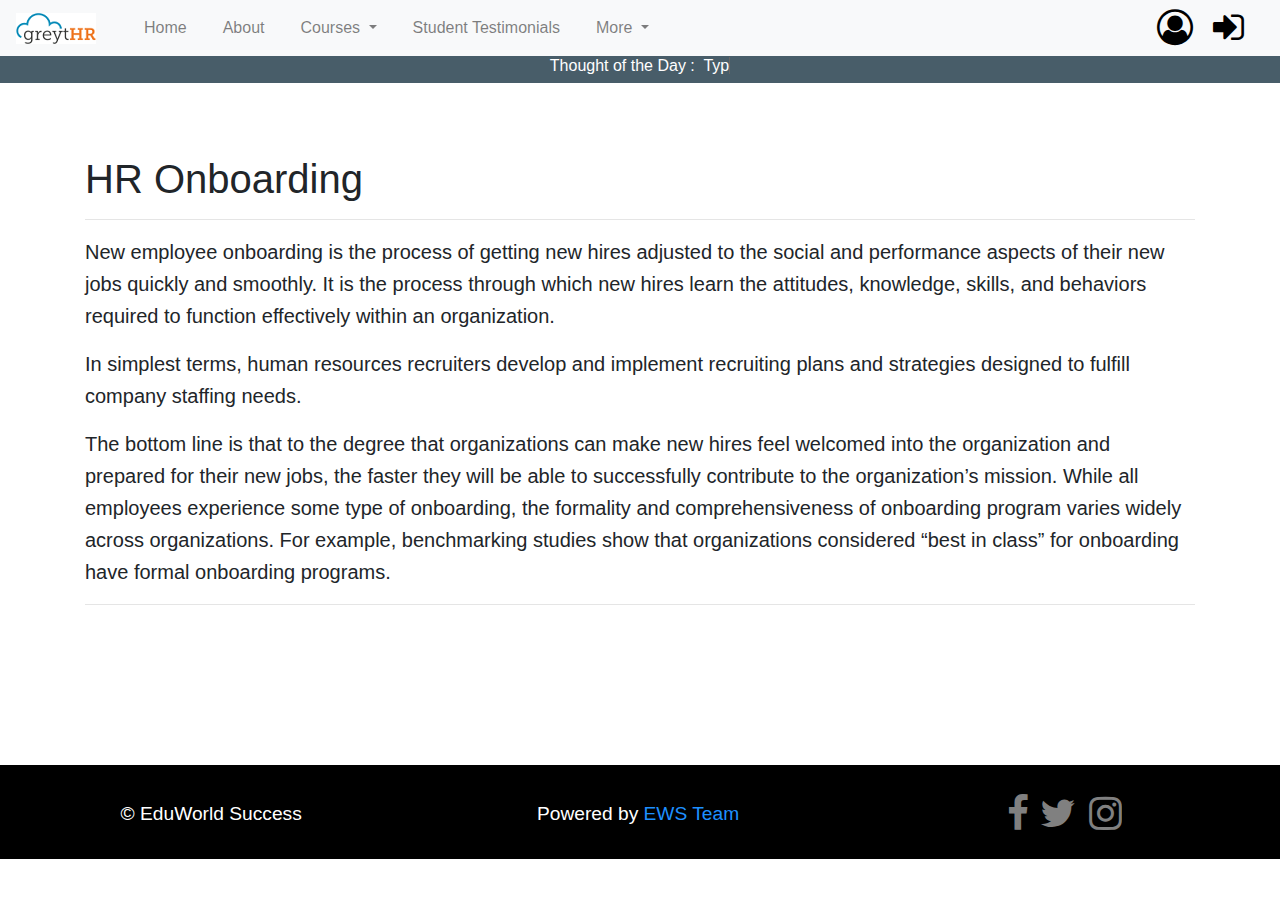
<file: pages/hr-onboarding.html>
<html lang="en">
<head>
  <title>HR Onboarding</title>
  <meta charset="utf-8">
  <meta name="viewport" content="width=device-width, initial-scale=1">
  <link rel="icon" href="../images/fav.png" type="image/png" sizes="16x16">
  <link rel="stylesheet" href="https://maxcdn.bootstrapcdn.com/bootstrap/4.1.3/css/bootstrap.min.css">
  <link rel="stylesheet" href="https://cdnjs.cloudflare.com/ajax/libs/font-awesome/4.7.0/css/font-awesome.min.css">
  <link href="https://fonts.googleapis.com/css?family=Raleway:400,500,500i,700,800i" rel="stylesheet">
  <link rel = "stylesheet" href = "../css/style.css">
</head>
<script src="https://ajax.googleapis.com/ajax/libs/jquery/3.3.1/jquery.min.js"></script>
<script src="https://cdnjs.cloudflare.com/ajax/libs/popper.js/1.14.3/umd/popper.min.js"></script>
<script src="https://maxcdn.bootstrapcdn.com/bootstrap/4.1.3/js/bootstrap.min.js"></script>
<script type="text/javascript">
$(document).ready(function () {
$('.navbar-light .dmenu').hover(function () {
        $(this).find('.sm-menu').first().stop(true, true).slideDown(150);
    }, function () {
        $(this).find('.sm-menu').first().stop(true, true).slideUp(105)
    });
});
</script>
<script type="text/javascript" src="../js/scroll.js"></script>

  <body>
  <div id = "#home"></div>
	<!-- Navbar -->
    <nav class="navbar navbar-expand-sm  navbar-light bg-light">
  <div class="navbar-header">
        <button class="navbar-toggler" type="button" data-toggle="collapse" data-target="#navbarTogglerDemo03" aria-controls="navbarTogglerDemo03" aria-expanded="false" aria-label="Toggle navigation">
          <span class="navbar-toggler-icon"></span>
        </button>
    <a class="pull-left" href="#home"><img src = "../images/logo-03.png" style = "padding-right:40px;"></a>
  </div>

        <div class="collapse navbar-collapse" id="navbarTogglerDemo03">
          <ul class="navbar-nav mr-auto mt-2 mt-lg-0">
            <li class="nav-item">
              <a class="nav-link" href="../index.html">Home <span class="sr-only">(current)</span></a>
            </li>
            <li class="nav-item">
              <a class="nav-link" href="#aboutus">About</a>
            </li>
            <li class="nav-item dropdown dmenu">
            <a class="nav-link dropdown-toggle" href="#courses" id="navbardrop" data-toggle="dropdown">
              Courses
            </a>
            <div class="dropdown-menu sm-menu">
              <a class="dropdown-item" href="../pages/hr-recruitment.html">HR Recruitment</a>
              <a class="dropdown-item" href="../pages/hr-onboarding.html">HR Onboarding</a>
              <a class="dropdown-item" href="../pages/payroll-processing.html">Payroll Processing</a>
            </div>
          </li>
          <li class="nav-item">
            <a class="nav-link" href="../pages/student-testimonials.html">Student Testimonials</a>
          </li>
           <li class="nav-item dropdown dmenu">
            <a class="nav-link dropdown-toggle" href="#" id="navbardrop" data-toggle="dropdown">
              More
            </a>
            <div class="dropdown-menu sm-menu">
              <a class="dropdown-item" href="#">Downloads</a>
              <a class="dropdown-item" href="#team">Our Core Team</a>
            </div>
          </li>
      </ul>
      <ul class="nav navbar-nav navbar-right">
      <li><a href="../pages/sign-up.html"><i class="fa fa-user-circle-o" style="font-size:36px"></i></a></li>
      <li><a href="../pages/login.html"><i class="fa fa-sign-in" style="font-size:36px"></i></a></li>
          </ul>
        </div>
      </nav>
      <!--END Navbar -->
	  <div class = "spacer">
	  &nbsp;
	  </div>
<!-- Marquee Text -->	  
<script type="text/javascript" src="../js/rotate.js"></script>
<div class="marquee-bar">
	<center>               
		<h2 class="promo-text-v2 color-light cd-headline letters type " style="font-size:16px;">
    Thought of the Day :&nbsp;
      <span class="cd-words-wrapper">
                <span
     class="txt-rotate"
     data-period="2000"
     data-rotate='[ "Type thought here!" ]'></span>
      </span>
    </h2>
	</center>
</div>
<br><br><br>
<!-- Content -->
<div class = "container">
<h1>HR Onboarding</h1>
<hr>
<h5 >
<p>New employee onboarding is the process of getting new hires adjusted to the social and performance aspects of their new jobs quickly and smoothly. It is the process through which new hires learn the attitudes, knowledge, skills, and behaviors required to function effectively within an organization.</p>
<p>In simplest terms, human resources recruiters develop and implement recruiting plans and strategies designed to fulfill company staffing needs.</p>
<p> The bottom line is that to the degree that organizations can make new hires feel welcomed into the organization and prepared for their new jobs, the faster they will be able to successfully contribute to the organization’s mission. While all employees experience some type of onboarding, the formality and comprehensiveness of onboarding program varies widely across organizations. For example, benchmarking studies show that organizations considered “best in class” for onboarding have formal onboarding programs.</p>
</h5>
<hr>
<br>
</div>

<br><br><br><br><br>

<!--Footer -->
<div class = "footer">
	<div class = "left-footer">
		<br>
				<center>
					<p style="color:#fff;">
					 &copy; EduWorld Success 
				</p>
				</center>
	</div>
	<div class="middle-footer">
		<center>
		<br>	
		<p style="color:#fff;">
			Powered by <a href = "#team" style = "color:dodgerblue;">EWS Team</a>
		</p>
	</center>
	</div>
	<div class = "right-footer">
        <div>
            	<br>
            	<center>
                <a href="https://www.facebook.com/"><i id="social-fb" class="fa fa-facebook fa-3x social"></i></a>
	            <a href="https://twitter.com/"><i id="social-tw" class="fa fa-twitter fa-3x social"></i></a>
	            <a href="https://instagram.com/"><i id="social-ig" class="fa fa-instagram fa-3x social"></i></a>
	            </center>        
		</div>
	</div>
</div>
<div class="footerr">
</div>


</body>
</html>
</file>
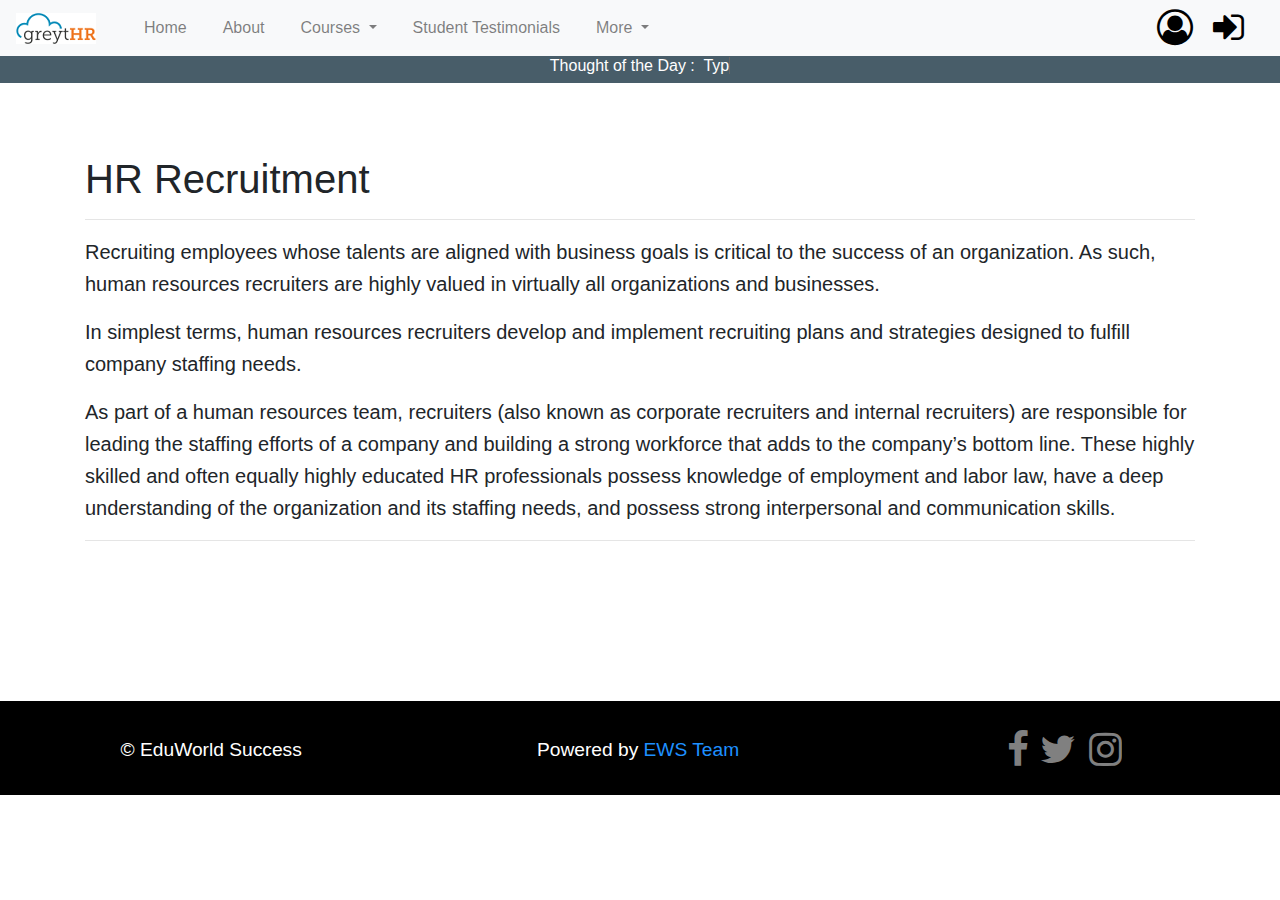
<file: pages/hr-recruitment.html>
<html lang="en">
<head>
  <title>HR Recruitment</title>
  <meta charset="utf-8">
  <meta name="viewport" content="width=device-width, initial-scale=1">
  <link rel="icon" href="../images/fav.png" type="image/png" sizes="16x16">
  <link rel="stylesheet" href="https://maxcdn.bootstrapcdn.com/bootstrap/4.1.3/css/bootstrap.min.css">
  <link rel="stylesheet" href="https://cdnjs.cloudflare.com/ajax/libs/font-awesome/4.7.0/css/font-awesome.min.css">
  <link href="https://fonts.googleapis.com/css?family=Raleway:400,500,500i,700,800i" rel="stylesheet">
  <link rel = "stylesheet" href = "../css/style.css">
</head>
<script src="https://ajax.googleapis.com/ajax/libs/jquery/3.3.1/jquery.min.js"></script>
<script src="https://cdnjs.cloudflare.com/ajax/libs/popper.js/1.14.3/umd/popper.min.js"></script>
<script src="https://maxcdn.bootstrapcdn.com/bootstrap/4.1.3/js/bootstrap.min.js"></script>
<script type="text/javascript">
$(document).ready(function () {
$('.navbar-light .dmenu').hover(function () {
        $(this).find('.sm-menu').first().stop(true, true).slideDown(150);
    }, function () {
        $(this).find('.sm-menu').first().stop(true, true).slideUp(105)
    });
});
</script>
<script type="text/javascript" src="../js/scroll.js"></script>

  <body>
  <div id = "#home"></div>
	<!-- Navbar -->
    <nav class="navbar navbar-expand-sm  navbar-light bg-light">
  <div class="navbar-header">
        <button class="navbar-toggler" type="button" data-toggle="collapse" data-target="#navbarTogglerDemo03" aria-controls="navbarTogglerDemo03" aria-expanded="false" aria-label="Toggle navigation">
          <span class="navbar-toggler-icon"></span>
        </button>
    <a class="pull-left" href="#home"><img src = "../images/logo-03.png" style = "padding-right:40px;"></a>
  </div>

        <div class="collapse navbar-collapse" id="navbarTogglerDemo03">
          <ul class="navbar-nav mr-auto mt-2 mt-lg-0">
            <li class="nav-item">
              <a class="nav-link" href="../index.html">Home <span class="sr-only">(current)</span></a>
            </li>
            <li class="nav-item">
              <a class="nav-link" href="#aboutus">About</a>
            </li>
            <li class="nav-item dropdown dmenu">
            <a class="nav-link dropdown-toggle" href="#courses" id="navbardrop" data-toggle="dropdown">
              Courses
            </a>
            <div class="dropdown-menu sm-menu">
              <a class="dropdown-item" href="../pages/hr-recruitment.html">HR Recruitment</a>
              <a class="dropdown-item" href="../pages/hr-onboarding.html">HR Onboarding</a>
              <a class="dropdown-item" href="../pages/payroll-processing.html">Payroll Processing</a>
            </div>
          </li>
          <li class="nav-item">
            <a class="nav-link" href="../pages/student-testimonials.html">Student Testimonials</a>
          </li>
           <li class="nav-item dropdown dmenu">
            <a class="nav-link dropdown-toggle" href="#" id="navbardrop" data-toggle="dropdown">
              More
            </a>
            <div class="dropdown-menu sm-menu">
              <a class="dropdown-item" href="#">Downloads</a>
              <a class="dropdown-item" href="#team">Our Core Team</a>
            </div>
          </li>
      </ul>
      <ul class="nav navbar-nav navbar-right">
      <li><a href="../pages/sign-up.html"><i class="fa fa-user-circle-o" style="font-size:36px"></i></a></li>
      <li><a href="../pages/login.html"><i class="fa fa-sign-in" style="font-size:36px"></i></a></li>
          </ul>
        </div>
      </nav>
      <!--END Navbar -->
	  <div class = "spacer">
	  &nbsp;
	  </div>
<!-- Marquee Text -->	  
<script type="text/javascript" src="../js/rotate.js"></script>
<div class="marquee-bar">
	<center>               
		<h2 class="promo-text-v2 color-light cd-headline letters type " style="font-size:16px;">
    Thought of the Day :&nbsp;
      <span class="cd-words-wrapper">
                <span
     class="txt-rotate"
     data-period="2000"
     data-rotate='[ "Type thought here!" ]'></span>
      </span>
    </h2>
	</center>
</div>
<br><br><br>
<!-- Content -->
<div class = "container">
<h1>HR Recruitment</h1>
<hr>
<h5>
<p>Recruiting employees whose talents are aligned with business goals is critical to the success of an organization. As such, human resources recruiters are highly valued in virtually all organizations and businesses.</p>
<p>In simplest terms, human resources recruiters develop and implement recruiting plans and strategies designed to fulfill company staffing needs.</p>
<p>As part of a human resources team, recruiters (also known as corporate recruiters and internal recruiters) are responsible for leading the staffing efforts of a company and building a strong workforce that adds to the company’s bottom line. These highly skilled and often equally highly educated HR professionals possess knowledge of employment and labor law, have a deep understanding of the organization and its staffing needs, and possess strong interpersonal and communication skills.</p>
</h5>
<hr>
<br>
</div>

<br><br><br><br><br>

<!--Footer -->
<div class = "footer">
	<div class = "left-footer">
		<br>
				<center>
					<p style="color:#fff;">
					 &copy; EduWorld Success 
				</p>
				</center>
	</div>
	<div class="middle-footer">
		<center>
		<br>	
		<p style="color:#fff;">
			Powered by <a href = "#team" style = "color:dodgerblue;">EWS Team</a>
		</p>
	</center>
	</div>
	<div class = "right-footer">
        <div>
            	<br>
            	<center>
                <a href="https://www.facebook.com/"><i id="social-fb" class="fa fa-facebook fa-3x social"></i></a>
	            <a href="https://twitter.com/"><i id="social-tw" class="fa fa-twitter fa-3x social"></i></a>
	            <a href="https://instagram.com/"><i id="social-ig" class="fa fa-instagram fa-3x social"></i></a>
	            </center>        
		</div>
	</div>
</div>
<div class="footerr">
</div>


</body>
</html>
</file>
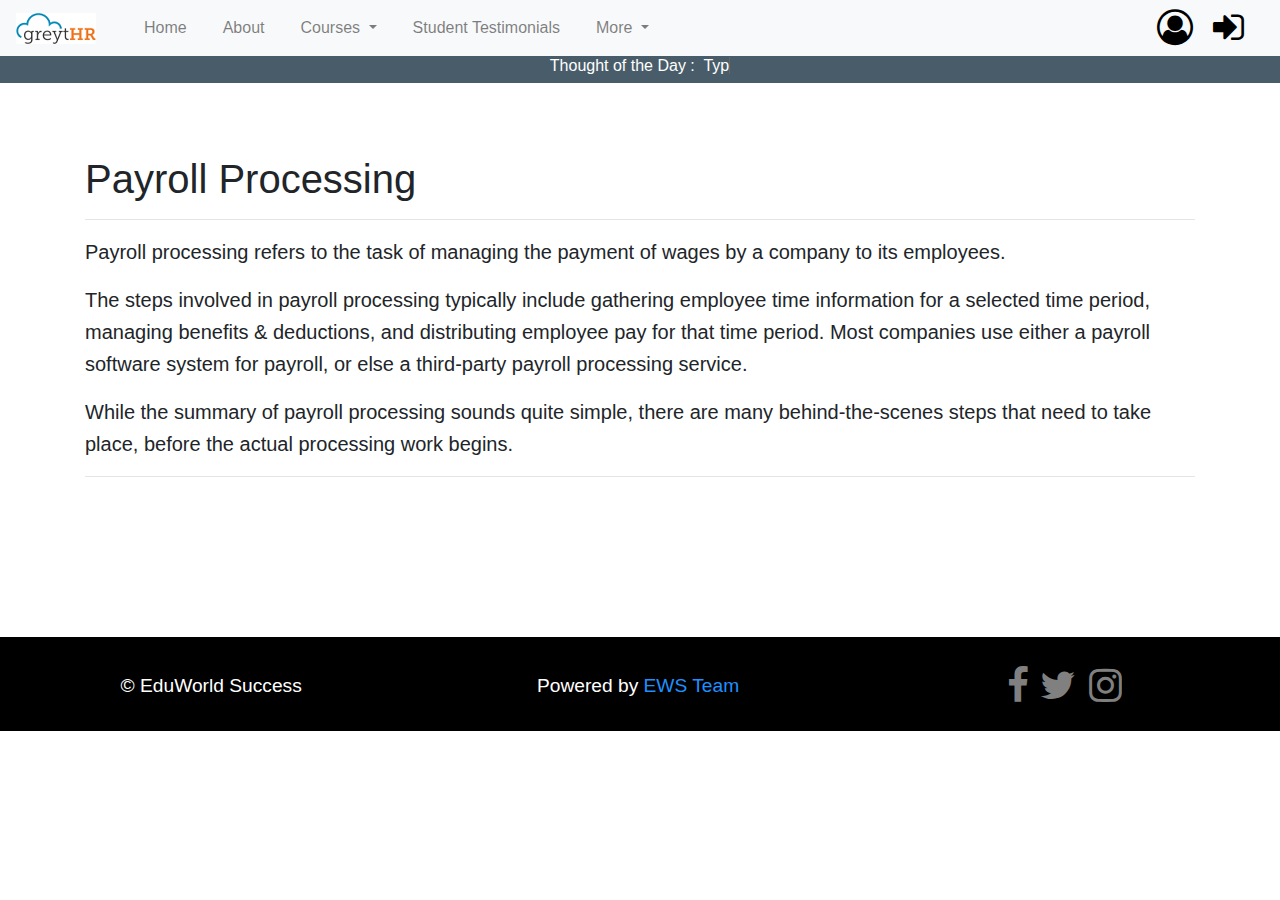
<file: pages/payroll-processing.html>
<html lang="en">
<head>
  <title>Payroll Processing</title>
  <meta charset="utf-8">
  <meta name="viewport" content="width=device-width, initial-scale=1">
  <link rel="icon" href="../images/fav.png" type="image/png" sizes="16x16">
  <link rel="stylesheet" href="https://maxcdn.bootstrapcdn.com/bootstrap/4.1.3/css/bootstrap.min.css">
  <link rel="stylesheet" href="https://cdnjs.cloudflare.com/ajax/libs/font-awesome/4.7.0/css/font-awesome.min.css">
  <link href="https://fonts.googleapis.com/css?family=Raleway:400,500,500i,700,800i" rel="stylesheet">
  <link rel = "stylesheet" href = "../css/style.css">
</head>
<script src="https://ajax.googleapis.com/ajax/libs/jquery/3.3.1/jquery.min.js"></script>
<script src="https://cdnjs.cloudflare.com/ajax/libs/popper.js/1.14.3/umd/popper.min.js"></script>
<script src="https://maxcdn.bootstrapcdn.com/bootstrap/4.1.3/js/bootstrap.min.js"></script>
<script type="text/javascript">
$(document).ready(function () {
$('.navbar-light .dmenu').hover(function () {
        $(this).find('.sm-menu').first().stop(true, true).slideDown(150);
    }, function () {
        $(this).find('.sm-menu').first().stop(true, true).slideUp(105)
    });
});
</script>
<script type="text/javascript" src="../js/scroll.js"></script>

  <body>
  <div id = "#home"></div>
	<!-- Navbar -->
    <nav class="navbar navbar-expand-sm  navbar-light bg-light">
  <div class="navbar-header">
        <button class="navbar-toggler" type="button" data-toggle="collapse" data-target="#navbarTogglerDemo03" aria-controls="navbarTogglerDemo03" aria-expanded="false" aria-label="Toggle navigation">
          <span class="navbar-toggler-icon"></span>
        </button>
    <a class="pull-left" href="#home"><img src = "../images/logo-03.png" style = "padding-right:40px;"></a>
  </div>

        <div class="collapse navbar-collapse" id="navbarTogglerDemo03">
          <ul class="navbar-nav mr-auto mt-2 mt-lg-0">
            <li class="nav-item">
              <a class="nav-link" href="../index.html">Home <span class="sr-only">(current)</span></a>
            </li>
            <li class="nav-item">
              <a class="nav-link" href="#aboutus">About</a>
            </li>
            <li class="nav-item dropdown dmenu">
            <a class="nav-link dropdown-toggle" href="#courses" id="navbardrop" data-toggle="dropdown">
              Courses
            </a>
            <div class="dropdown-menu sm-menu">
              <a class="dropdown-item" href="../pages/hr-recruitment.html">HR Recruitment</a>
              <a class="dropdown-item" href="../pages/hr-onboarding.html">HR Onboarding</a>
              <a class="dropdown-item" href="../pages/payroll-processing.html">Payroll Processing</a>
            </div>
          </li>
          <li class="nav-item">
            <a class="nav-link" href="../pages/student-testimonials.html">Student Testimonials</a>
          </li>
           <li class="nav-item dropdown dmenu">
            <a class="nav-link dropdown-toggle" href="#" id="navbardrop" data-toggle="dropdown">
              More
            </a>
            <div class="dropdown-menu sm-menu">
              <a class="dropdown-item" href="#">Downloads</a>
              <a class="dropdown-item" href="#team">Our Core Team</a>
            </div>
          </li>
      </ul>
      <ul class="nav navbar-nav navbar-right">
      <li><a href="../pages/sign-up.html"><i class="fa fa-user-circle-o" style="font-size:36px"></i></a></li>
      <li><a href="../pages/login.html"><i class="fa fa-sign-in" style="font-size:36px"></i></a></li>
          </ul>
        </div>
      </nav>
      <!--END Navbar -->
	  <div class = "spacer">
	  &nbsp;
	  </div>
<!-- Marquee Text -->	  
<script type="text/javascript" src="../js/rotate.js"></script>
<div class="marquee-bar">
	<center>               
		<h2 class="promo-text-v2 color-light cd-headline letters type " style="font-size:16px;">
    Thought of the Day :&nbsp;
      <span class="cd-words-wrapper">
                <span
     class="txt-rotate"
     data-period="2000"
     data-rotate='[ "Type thought here!" ]'></span>
      </span>
    </h2>
	</center>
</div>
<br><br><br>
<!-- Content -->
<div class = "container">
<h1>Payroll Processing</h1>
<hr>
<h5 >
<p>Payroll processing refers to the task of managing the payment of wages by a company to its employees.</p>
<p>The steps involved in payroll processing typically include gathering employee time information for a selected time period, managing benefits & deductions, and distributing employee pay for that time period. Most companies use either a payroll software system for payroll, or else a third-party payroll processing service.</p>
<p>While the summary of payroll processing sounds quite simple, there are many behind-the-scenes steps that need to take place, before the actual processing work begins.</p>
 </h5>
<hr>
<br>
</div>

<br><br><br><br><br>

<!--Footer -->
<div class = "footer">
	<div class = "left-footer">
		<br>
				<center>
					<p style="color:#fff;">
					 &copy; EduWorld Success 
				</p>
				</center>
	</div>
	<div class="middle-footer">
		<center>
		<br>	
		<p style="color:#fff;">
			Powered by <a href = "#team" style = "color:dodgerblue;">EWS Team</a>
		</p>
	</center>
	</div>
	<div class = "right-footer">
        <div>
            	<br>
            	<center>
                <a href="https://www.facebook.com/"><i id="social-fb" class="fa fa-facebook fa-3x social"></i></a>
	            <a href="https://twitter.com/"><i id="social-tw" class="fa fa-twitter fa-3x social"></i></a>
	            <a href="https://instagram.com/"><i id="social-ig" class="fa fa-instagram fa-3x social"></i></a>
	            </center>        
		</div>
	</div>
</div>
<div class="footerr">
</div>


</body>
</html>
</file>
<file: css/style.css>
.navbar
{
	position:fixed;
	width:100%;
	z-index:1;
}

.social-part .fa{
    padding-right:20px;
}
ul li a{
    margin-right: 20px;
}

.login-part
{
	float:right;
}

.login-part-2
{
	float:right;
}

/*Intro Section*/
.intro
{
    display: table;
  width: 100%;
  height:500px;
  background: url(../images/ss1.jpg) no-repeat center center;
  -webkit-background-size: cover;
  -moz-background-size: cover;
  background-size: cover;
  -o-background-size: cover;
}
.intro-text
{
  width:50%;
  height:100%;
  padding-left: 30px;

}

.intro-text
{
  font-size: 60px;
  font-weight: 600;
  font-family: 'Open Sans', sans-serif;
  color:#fff;
  vertical-align: middle;
  display: table-cell;
  }

/*END Intro Section*/

.fa-facebook
{
	color:grey;
}

.fa-twitter
{
	color:grey;
}

.fa-instagram
{
	color:grey;
}

.fa-sign-in
{
	color:#000;
}

.fa-user-circle-o
{
	color:#000;
}

.marquee-bar
{
  height:3vh;
  width:100%;
  background-color:#485d69;
  color: #fff;
  padding:0;
  border-bottom: 0px solid white;
}

p
{
	line-height:1.6;
}

.column {
  float: left;
  width: 25%;
  padding: 20px;
}

.row::after {
  content: "";
  clear: both;
  display: table;
}
/*HOver on avatar to visit linked begin */
.container-fade {
  position: relative;
  
}

.image {
  opacity: 1;
  display: block;
  width: 100%;
  height: auto;
  transition: .5s ease;
  backface-visibility: hidden;
}

.middle {
  transition: .5s ease;
  opacity: 0;
  position: absolute;
  top: 50%;
  left: 50%;
  transform: translate(-50%, -50%);
  -ms-transform: translate(-50%, -50%);
  text-align: center;
}

.container-fade:hover .image {
  opacity: 0.3;
}

.container-fade:hover .middle {
  opacity: 1;
}

.text {
  background-color: #008cc9;
  border-radius: 2px;
  color: white;
  font-size: 16px;
  padding: 5px 5px;
}
/*HOver on avatar to visit linked END */



.footer
{
	width:100%;
	height:90px;
	background:#000;
	border: 0px;
	margin:0;
	padding:0;
}

.footerr
{
  width:100%;
  background:#000;
  border: 0px;
  border-collapse: collapse;
  margin:0;
  padding:0;
  height:4px;
}

div.left-footer
{
	display:inline-block;
	width:33%;
  height:100%;
  font-size:120%;
	overflow:hidden;
  padding-top: 5px;
}

div.middle-footer
{
  width:33%;
  display:inline-block;
  overflow:hidden;
  height:100%;
  font-size:120%;
  padding-top: 5px;
}

div.right-footer
{
	display:inline-block;
	width:33%;
  height:100%; 
	overflow:hidden;
}

/*Social icons footer begin */
.social:hover {
     -webkit-transform: scale(1.1);
     -moz-transform: scale(1.1);
     -o-transform: scale(1.1);
 }
 .social {
     -webkit-transform: scale(0.8);
     /* Browser Variations: */
     
     -moz-transform: scale(0.8);
     -o-transform: scale(0.8);
     -webkit-transition-duration: 0.5s;
     -moz-transition-duration: 0.5s;
     -o-transition-duration: 0.5s;
 }

/*
    Multicoloured Hover Variations
*/
 
 #social-fb:hover {
     color: #3B5998;
 }
 #social-tw:hover {
     color: #4099FF;
 }
 #social-ig:hover {
     color: #d34836;
 }

.spacer
{
	width: 100%;
    height: 56px;
}

.content {
    padding-top: 30px;
}

/* Testimonials */
.testimonials blockquote {
    background: #f8f8f8 none repeat scroll 0 0;
    border: medium none;
    color: #666;
    display: block;
    font-size: 14px;
    line-height: 20px;
    padding: 15px;
    position: relative;
}
.testimonials blockquote::before {
    width: 0; 
    height: 0;
	right: 0;
	bottom: 0;
	content: " "; 
	display: block; 
	position: absolute;
    border-bottom: 20px solid #fff;    
	border-right: 0 solid transparent;
	border-left: 15px solid transparent;
	border-left-style: inset; /*FF fixes*/
	border-bottom-style: inset; /*FF fixes*/
}
.testimonials blockquote::after {
    width: 0;
    height: 0;
    right: 0;
    bottom: 0;
    content: " ";
    display: block;
    position: absolute;
    border-style: solid;
    border-width: 20px 20px 0 0;
    border-color: #e63f0c transparent transparent transparent;
}
.testimonials .carousel-info img {
    border: 1px solid #f5f5f5;
    border-radius: 150px !important;
    height: 75px;
    padding: 3px;
    width: 75px;
}
.testimonials .carousel-info {
    overflow: hidden;
}
.testimonials .carousel-info img {
    margin-right: 15px;
}
.testimonials .carousel-info span {
    display: block;
}
.testimonials span.testimonials-name {
    color: #e6400c;
    font-size: 16px;
    font-weight: 300;
    margin: 23px 0 7px;
}
.testimonials span.testimonials-post {
    color: #656565;
    font-size: 12px;
}
</file>
